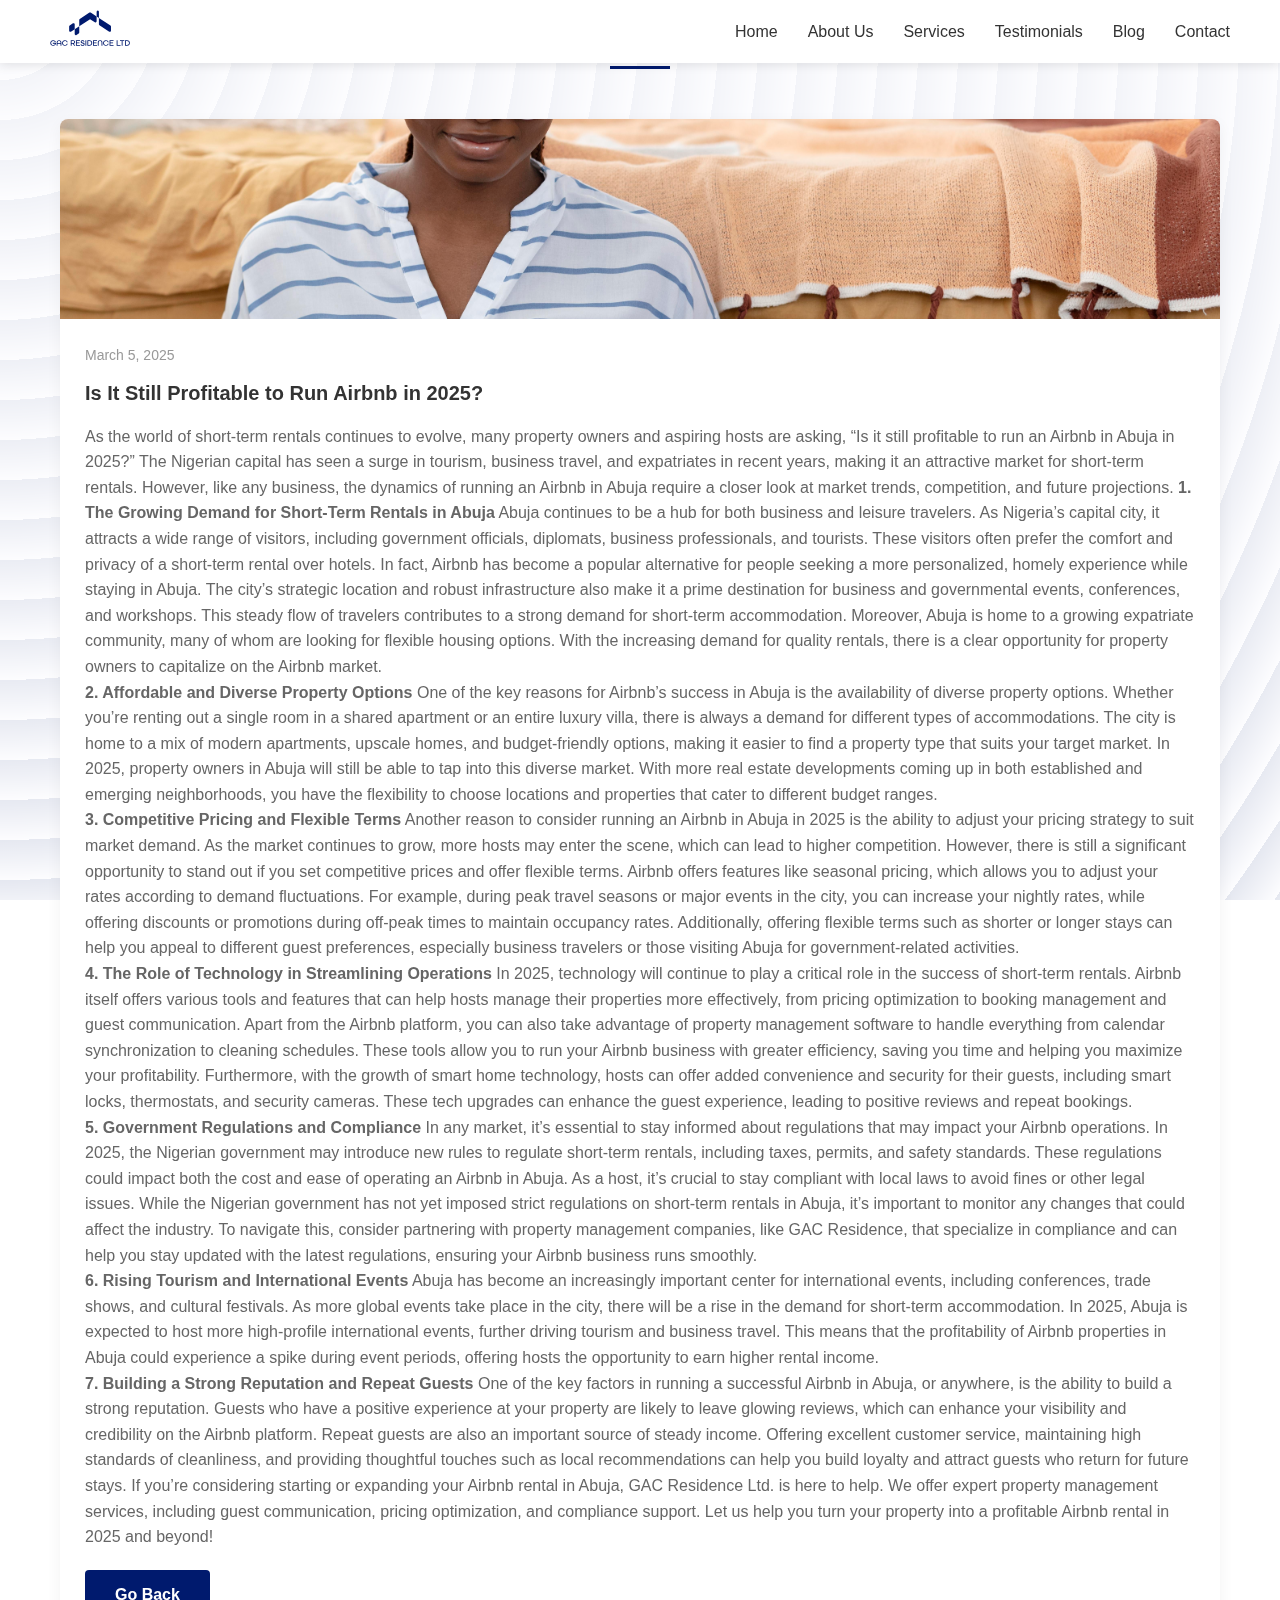
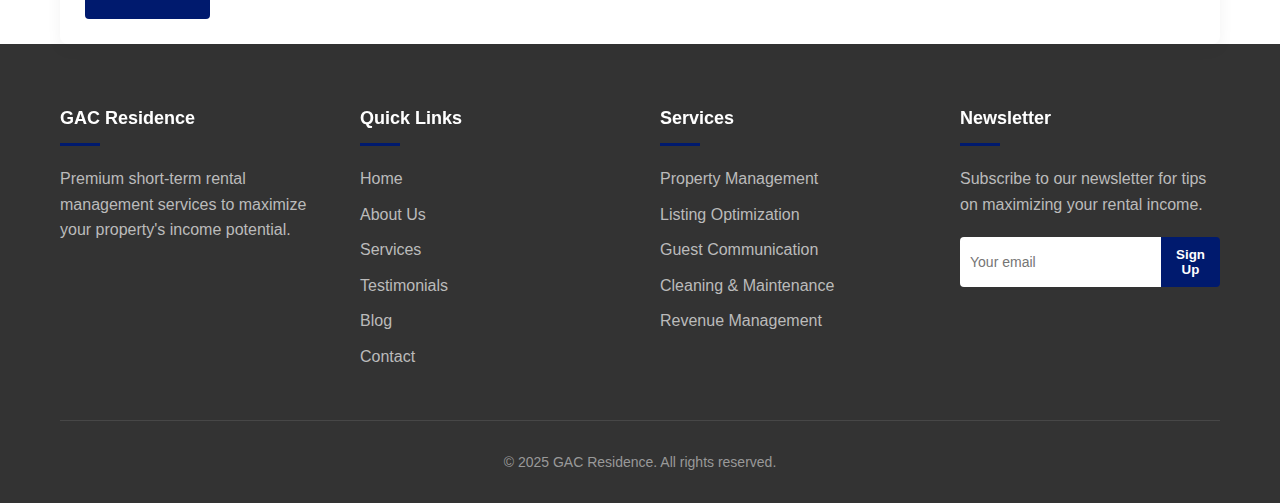
<file: pages/blog-2.html>
<!DOCTYPE html>
<html lang="en">
<head>
    <meta charset="UTF-8">
    <meta name="viewport" content="width=device-width, initial-scale=1.0">
    <title>GAC Residence</title>
    <link rel="stylesheet" href="../styles.css">
    <link rel="stylesheet" href="https://cdnjs.cloudflare.com/ajax/libs/font-awesome/6.0.0-beta3/css/all.min.css">
    <link rel="icon" type="image/x-icon" href="../imgs/favicon.ico">
</head>
<body>
    <div class='pattern'></div>
    <nav>
        <div class="nav-container">
            <div class="logo"><img src="../imgs/Gac-logo-main.svg" alt=""></div>
            <div class="hamburger" id="hamburger">
                <span></span>
                <span></span>
                <span></span>
            </div>
            <ul class="nav-links" id="navLinks">
                <li><a href="../index.html#home">Home</a></li>
                <li><a href="../index.html#about">About Us</a></li>
                <li><a href="../index.html#services">Services</a></li>
                <li><a href="../index.html#testimonials">Testimonials</a></li>
                <li><a href="../index.html#blog">Blog</a></li>
                <li><a href="../index.html#contact">Contact</a></li>
            </ul>
        </div>
    </nav>

    <section>
        <div class="container">
            <h2 class="section-title">Latest from Our Blog</h2>
            <div class="blog-grid">
                <div class="blog-card">
                    <div class="blog-img" style="background-image: url('../imgs/Blog-2.jpg')"></div>
                    <div class="blog-content">
                        <div class="blog-date">March 5, 2025</div>
                        <h3>Is It Still Profitable to Run Airbnb in 2025?</h3>
                        <p> As the world of short-term rentals continues to evolve, many property owners and aspiring hosts are asking, “Is it still profitable to run an Airbnb in Abuja in 2025?” The Nigerian capital has seen a surge in tourism, business travel, and expatriates in recent years, making it an attractive market for short-term rentals. However, like any business, the dynamics of running an Airbnb in Abuja require a closer look at market trends, competition, and future projections.
                            
                            <strong>1. The Growing Demand for Short-Term Rentals in Abuja</strong>
                            
                            Abuja continues to be a hub for both business and leisure travelers. As Nigeria’s capital city, it attracts a wide range of visitors, including government officials, diplomats, business professionals, and tourists. These visitors often prefer the comfort and privacy of a short-term rental over hotels. In fact, Airbnb has become a popular alternative for people seeking a more personalized, homely experience while staying in Abuja.
                            
                            The city’s strategic location and robust infrastructure also make it a prime destination for business and governmental events, conferences, and workshops. This steady flow of travelers contributes to a strong demand for short-term accommodation.
                            
                            Moreover, Abuja is home to a growing expatriate community, many of whom are looking for flexible housing options. With the increasing demand for quality rentals, there is a clear opportunity for property owners to capitalize on the Airbnb market. <br>
                            
                            <strong>2. Affordable and Diverse Property Options</strong>
                            
                            One of the key reasons for Airbnb’s success in Abuja is the availability of diverse property options. Whether you’re renting out a single room in a shared apartment or an entire luxury villa, there is always a demand for different types of accommodations. The city is home to a mix of modern apartments, upscale homes, and budget-friendly options, making it easier to find a property type that suits your target market.
                            
                            In 2025, property owners in Abuja will still be able to tap into this diverse market. With more real estate developments coming up in both established and emerging neighborhoods, you have the flexibility to choose locations and properties that cater to different budget ranges. <br>
                            
                            <strong>3. Competitive Pricing and Flexible Terms</strong>
                            
                            Another reason to consider running an Airbnb in Abuja in 2025 is the ability to adjust your pricing strategy to suit market demand. As the market continues to grow, more hosts may enter the scene, which can lead to higher competition. However, there is still a significant opportunity to stand out if you set competitive prices and offer flexible terms.
                            
                            Airbnb offers features like seasonal pricing, which allows you to adjust your rates according to demand fluctuations. For example, during peak travel seasons or major events in the city, you can increase your nightly rates, while offering discounts or promotions during off-peak times to maintain occupancy rates.
                            
                            Additionally, offering flexible terms such as shorter or longer stays can help you appeal to different guest preferences, especially business travelers or those visiting Abuja for government-related activities. <br>
                            
                            <strong>4. The Role of Technology in Streamlining Operations</strong>
                            
                            In 2025, technology will continue to play a critical role in the success of short-term rentals. Airbnb itself offers various tools and features that can help hosts manage their properties more effectively, from pricing optimization to booking management and guest communication.
                            
                            Apart from the Airbnb platform, you can also take advantage of property management software to handle everything from calendar synchronization to cleaning schedules. These tools allow you to run your Airbnb business with greater efficiency, saving you time and helping you maximize your profitability.
                            
                            Furthermore, with the growth of smart home technology, hosts can offer added convenience and security for their guests, including smart locks, thermostats, and security cameras. These tech upgrades can enhance the guest experience, leading to positive reviews and repeat bookings. <br>
                            
                            <strong>5. Government Regulations and Compliance</strong>
                            
                            In any market, it’s essential to stay informed about regulations that may impact your Airbnb operations. In 2025, the Nigerian government may introduce new rules to regulate short-term rentals, including taxes, permits, and safety standards. These regulations could impact both the cost and ease of operating an Airbnb in Abuja.
                            
                            As a host, it’s crucial to stay compliant with local laws to avoid fines or other legal issues. While the Nigerian government has not yet imposed strict regulations on short-term rentals in Abuja, it’s important to monitor any changes that could affect the industry.
                            
                            To navigate this, consider partnering with property management companies, like GAC Residence, that specialize in compliance and can help you stay updated with the latest regulations, ensuring your Airbnb business runs smoothly. <br>
                            
                            <strong>6. Rising Tourism and International Events</strong>
                            
                            Abuja has become an increasingly important center for international events, including conferences, trade shows, and cultural festivals. As more global events take place in the city, there will be a rise in the demand for short-term accommodation.
                            
                            In 2025, Abuja is expected to host more high-profile international events, further driving tourism and business travel. This means that the profitability of Airbnb properties in Abuja could experience a spike during event periods, offering hosts the opportunity to earn higher rental income. <br>
                            
                            <strong>7. Building a Strong Reputation and Repeat Guests</strong>
                            
                            One of the key factors in running a successful Airbnb in Abuja, or anywhere, is the ability to build a strong reputation. Guests who have a positive experience at your property are likely to leave glowing reviews, which can enhance your visibility and credibility on the Airbnb platform.
                            
                            Repeat guests are also an important source of steady income. Offering excellent customer service, maintaining high standards of cleanliness, and providing thoughtful touches such as local recommendations can help you build loyalty and attract guests who return for future stays.
                            
                            If you’re considering starting or expanding your Airbnb rental in Abuja, GAC Residence Ltd. is here to help. We offer expert property management services, including guest communication, pricing optimization, and compliance support. Let us help you turn your property into a profitable Airbnb rental in 2025 and beyond!
                            </p>
                            <a href="../index.html#blog" class="btn">Go Back</a>
                    </div>
                </div>
    </section>

     <!-- Footer -->
     <footer>
        <div class="container">
            <div class="footer-container">
                <div class="footer-column">
                    <h3>GAC Residence</h3>
                    <p>Premium short-term rental management services to maximize your property's income potential.</p>
                </div>
                <div class="footer-column">
                    <h3>Quick Links</h3>
                    <ul>
                        <li><a href="../index.html#home">Home</a></li>
                <li><a href="../index.html#about">About Us</a></li>
                <li><a href="../index.html#services">Services</a></li>
                <li><a href="../index.html#testimonials">Testimonials</a></li>
                <li><a href="../index.html#blog">Blog</a></li>
                <li><a href="../index.html#contact">Contact</a></li>
                    </ul>
                </div>
                <div class="footer-column">
                    <h3>Services</h3>
                    <ul>
                        <li><a href="#">Property Management</a></li>
                        <li><a href="#">Listing Optimization</a></li>
                        <li><a href="#">Guest Communication</a></li>
                        <li><a href="#">Cleaning & Maintenance</a></li>
                        <li><a href="#">Revenue Management</a></li>
                    </ul>
                </div>
                <div class="footer-column">
                    <h3>Newsletter</h3>
                    <p>Subscribe to our newsletter for tips on maximizing your rental income.</p>
                    <form id="newsletterForm" action="https://formspree.io/f/myzenplz" method="POST">
                        <input type="email" placeholder="Your email" required>
                        <button type="submit" class="btn">Sign Up</button>
                    </form>
                </div>
            </div>
            <div class="footer-bottom">
                <p>&copy; 2025 GAC Residence. All rights reserved.</p>
            </div>
        </div>
    </footer>

    <script src="../script.js"></script>
</body>
</html>
</file>
<file: styles.css>
/* Global Styles */
* {
    margin: 0;
    padding: 0;
    box-sizing: border-box;
    font-family: 'Segoe UI', Tahoma, Geneva, Verdana, sans-serif;
}
/*html{
    scroll-behavior: smooth;
}*/

body {
    line-height: 1.6;
    color: #333;
    overflow-x: hidden;
}

.container {
    max-width: 1200px;
    margin: 0 auto;
    padding: 0 20px;
}

.btn {
    display: inline-block;
    background-color: #001A6E;
    color: white;
    padding: 12px 30px;
    border-radius: 4px;
    text-decoration: none;
    font-weight: 600;
    transition: all 0.3s;
    border: none;
    cursor: pointer;
}

.btn:hover {
    background-color: #001A6E;
    transform: translateY(-2px);
}

.section-title {
    text-align: center;
    font-size: 32px;
    margin-bottom: 50px;
    color: #333;
    position: relative;
}

.section-title::after {
    content: '';
    display: block;
    width: 60px;
    height: 3px;
    background-color: #001A6E;
    margin: 15px auto 0;
}

/* Navigation */
nav {
    background-color: white;
    box-shadow: 0 2px 10px rgba(0, 0, 0, 0.1);
    position: fixed;
    width: 100%;
    z-index: 100;
}

.nav-container {
    display: flex;
    justify-content: space-between;
    align-items: center;
    padding: 10px;
    max-width: 1200px;
    margin: 0 auto;
}

.logo {
    width: 5rem;
}

.nav-links {
    display: flex;
    list-style: none;
    transition: all 0.3s ease;
}

.nav-links li {
    margin-left: 30px;
}

.nav-links a {
    text-decoration: none;
    color: #333;
    font-weight: 500;
    transition: color 0.3s;
    position: relative;
}

.nav-links a:hover {
    color: #001A6E;
}

.nav-links a::after {
    content: '';
    position: absolute;
    width: 0;
    height: 2px;
    background: #001A6E;
    bottom: -5px;
    left: 0;
    transition: width 0.3s;
}

.nav-links a:hover::after {
    width: 100%;
}

.hamburger {
    display: none;
    cursor: pointer;
    flex-direction: column;
    justify-content: space-between;
    width: 30px;
    height: 21px;
}

.hamburger span {
    display: block;
    height: 3px;
    width: 100%;
    background-color: #333;
    border-radius: 3px;
    transition: all 0.3s;
}

/* Hero Section */
.hero {
    background-image: url('imgs/hero-img.jpg');
    background-size: cover;
    background-position: center;
    height: 90vh;
    display: flex;
    align-items: center;
    color: white;
    position: relative;
    padding-top: 60px;
}

.hero::after {
    content: '';
    position: absolute;
    top: 0;
    left: 0;
    width: 100%;
    height: 100%;
    background: rgba(0, 0, 0, 0.4);
}

.hero-content {
    position: relative;
    z-index: 1;
    max-width: 650px;
    padding: 0 20px;
    animation: fadeIn 1s ease-out;
}

.hero h1 {
    font-size: 48px;
    font-weight: 700;
    margin-bottom: 20px;
    line-height: 1.2;
}

.hero p {
    font-size: 20px;
    margin-bottom: 30px;
}

/* Features Section */
.features {
    padding: 80px 0;
}

.features-grid {
    display: grid;
    grid-template-columns: repeat(auto-fit, minmax(250px, 1fr));
    gap: 30px;
}

.feature-card {
    text-align: center;
    padding: 30px;
    border-radius: 8px;
    box-shadow: 0 5px 15px rgba(0, 0, 0, 0.05);
    transition: all 0.3s;
    background: white;
}

.feature-card:hover {
    transform: translateY(-10px);
    box-shadow: 0 15px 30px rgba(0, 0, 0, 0.1);
}

.feature-icon {
    font-size: 48px;
    color: #001A6E;
    margin-bottom: 20px;
}

.feature-card h3 {
    margin-bottom: 15px;
    font-size: 20px;
}

/* Why Choose Us */
.why-us {
    padding: 80px 0;
    background-color: #f8f9fa;
}

.why-us-content {
    display: flex;
    align-items: center;
    gap: 50px;
}

.why-us-text {
    flex: 1;
}

.why-us-text h2 {
    font-size: 36px;
    margin-bottom: 25px;
    color: #333;
}

.why-us-text p {
    margin-bottom: 20px;
    font-size: 16px;
    color: #666;
}

.why-us-image {
    flex: 1;
    border-radius: 10px;
    overflow: hidden;
    box-shadow: 0 10px 30px rgba(0, 0, 0, 0.1);
    transition: transform 0.3s;
}

.why-us-image:hover {
    transform: scale(1.02);
}

.why-us-image img {
    width: 100%;
    height: auto;
    display: block;
}

/* Services Section */
.services {
    padding: 80px 0;
}

.services-grid {
    display: grid;
    grid-template-columns: repeat(auto-fit, minmax(300px, 1fr));
    gap: 30px;
}

.service-card {
    border-radius: 8px;
    overflow: hidden;
    box-shadow: 0 5px 15px rgba(0, 0, 0, 0.05);
    transition: all 0.3s;
    background: white;
}

.service-card:hover {
    transform: translateY(-10px);
    box-shadow: 0 15px 30px rgba(0, 0, 0, 0.1);
}

.service-img {
    height: 200px;
    background-position: center;
    background-size: cover;
}

.service-content {
    padding: 25px;
}

.service-content h3 {
    font-size: 20px;
    margin-bottom: 15px;
    color: #333;
}

.service-content p {
    color: #666;
    margin-bottom: 20px;
}

/* Testimonials */
.testimonials {
    padding: 80px 0;
    background-color: #f8f9fa;
}

.testimonial-grid {
    display: grid;
    grid-template-columns: repeat(auto-fit, minmax(300px, 1fr));
    gap: 30px;
}

.testimonial-card {
    background-color: white;
    padding: 30px;
    border-radius: 8px;
    box-shadow: 0 5px 15px rgba(0, 0, 0, 0.05);
    transition: all 0.3s;
}

.testimonial-card:hover {
    transform: translateY(-5px);
    box-shadow: 0 10px 25px rgba(0, 0, 0, 0.1);
}

.testimonial-text {
    font-style: italic;
    color: #666;
    margin-bottom: 20px;
    position: relative;
}

.testimonial-text::before {
    content: '"';
    font-size: 60px;
    color: #001A6E;
    opacity: 0.2;
    position: absolute;
    top: -20px;
    left: -10px;
}

.testimonial-author {
    display: flex;
    align-items: center;
}

.author-avatar {
    width: 50px;
    height: 50px;
    border-radius: 50%;
    margin-right: 15px;
    background-position: center;
    background-size: cover;
}

.author-name {
    font-weight: 600;
    color: #333;
}

.author-title {
    color: #999;
    font-size: 14px;
}

/* Blog Section */
.blog {
    padding: 80px 0;
}

.blog-grid {
    display: grid;
    grid-template-columns: repeat(auto-fit, minmax(300px, 1fr));
    gap: 30px;
}

.blog-card {
    border-radius: 8px;
    overflow: hidden;
    box-shadow: 0 5px 15px rgba(0, 0, 0, 0.05);
    transition: all 0.3s;
    background: white;
}

.blog-card:hover {
    transform: translateY(-10px);
    box-shadow: 0 15px 30px rgba(0, 0, 0, 0.1);
}

.blog-img {
    height: 200px;
    background-position: center;
    background-size: cover;
}

.blog-content {
    padding: 25px;
}

.blog-date {
    color: #999;
    font-size: 14px;
    margin-bottom: 10px;
}

.blog-content h3 {
    font-size: 20px;
    margin-bottom: 15px;
    color: #333;
}

.blog-content p {
    color: #666;
    margin-bottom: 20px;
}

/* Contact Section */
.contact {
    padding: 80px 0;
    background-color: #f8f9fa;
}

.contact-container {
    display: flex;
    gap: 50px;
}

.contact-form {
    flex: 1;
    background-color: white;
    padding: 40px;
    border-radius: 8px;
    box-shadow: 0 5px 15px rgba(0, 0, 0, 0.05);
}

.contact-form h3 {
    font-size: 24px;
    margin-bottom: 25px;
    color: #333;
}

.form-group {
    margin-bottom: 25px;
}

.form-group label {
    display: block;
    margin-bottom: 8px;
    font-weight: 500;
    color: #333;
}

.form-group input,
.form-group textarea {
    width: 100%;
    padding: 12px;
    border: 1px solid #ddd;
    border-radius: 4px;
    font-size: 16px;
    transition: border 0.3s;
}

.form-group input:focus,
.form-group textarea:focus {
    border-color: #001A6E;
    outline: none;
}

.form-group textarea {
    min-height: 150px;
    resize: vertical;
}

.form-status {
    margin-top: 20px;
    padding: 10px;
    border-radius: 4px;
    display: none;
}

.form-status.success {
    display: block;
    background-color: #d4edda;
    color: #155724;
}

.form-status.error {
    display: block;
    background-color: #f8d7da;
    color: #721c24;
}

.contact-info {
    flex: 1;
}

.contact-info h3 {
    font-size: 24px;
    margin-bottom: 25px;
    color: #333;
}

.contact-details {
    margin-bottom: 30px;
}

.contact-item {
    display: flex;
    margin-bottom: 15px;
    align-items: center;
}

.contact-icon {
    width: 40px;
    font-size: 20px;
    color: #001A6E;
}

.contact-text {
    color: #666;
}

.social-icons {
    display: flex;
    gap: 15px;
}

.social-icons a {
    display: flex;
    align-items: center;
    justify-content: center;
    width: 40px;
    height: 40px;
    background-color: #001A6E;
    color: white;
    border-radius: 50%;
    transition: all 0.3s;
}

.social-icons a:hover {
    background-color: #001A6E;
    transform: translateY(-3px);
}

/* Footer */
footer {
    background-color: #333;
    color: #fff;
    padding: 60px 0 30px;
}

.footer-container {
    display: grid;
    grid-template-columns: repeat(auto-fit, minmax(200px, 1fr));
    gap: 40px;
    margin-bottom: 40px;
}

.footer-column h3 {
    color: #fff;
    font-size: 18px;
    margin-bottom: 20px;
    position: relative;
}

.footer-column h3::after {
    content: '';
    display: block;
    width: 40px;
    height: 3px;
    background-color: #001A6E;
    margin-top: 10px;
}

.footer-column ul {
    list-style: none;
}

.footer-column ul li {
    margin-bottom: 10px;
}

.footer-column ul li a {
    color: #bbb;
    text-decoration: none;
    transition: color 0.3s;
}

.footer-column ul li a:hover {
    color: #001A6E;
}

.footer-column p {
    color: #bbb;
    margin-bottom: 20px;
}

.footer-column form {
    display: flex;
}

.footer-column input[type="email"] {
    flex: 1;
    padding: 10px;
    border: none;
    border-radius: 4px 0 0 4px;
    font-size: 14px;
}

.footer-column button {
    background: #001A6E;
    color: white;
    border: none;
    padding: 10px 15px;
    border-radius: 0 4px 4px 0;
    cursor: pointer;
    transition: background 0.3s;
}

.footer-column button:hover {
    background: #001A6E;
}

.footer-bottom {
    text-align: center;
    padding-top: 30px;
    border-top: 1px solid rgba(255, 255, 255, 0.1);
    color: #999;
    font-size: 14px;
}

/* Animations */
@keyframes fadeIn {
    from {
        opacity: 0;
        transform: translateY(20px);
    }
    to {
        opacity: 1;
        transform: translateY(0);
    }
}

/* Responsive Styles */
@media (max-width: 992px) {
    .why-us-content {
        flex-direction: column;
    }
    
    .contact-container {
        flex-direction: column;
    }
    
    .hero h1 {
        font-size: 42px;
    }
    
    .hero p {
        font-size: 18px;
    }
}

@media (max-width: 768px) {
    .hamburger {
        display: flex;
    }
    
    .nav-links {
        position: absolute;
        top: 80px;
        left: 0;
        width: 100%;
        background-color: white;
        flex-direction: column;
        align-items: center;
        padding: 20px 0;
        box-shadow: 0 5px 10px rgba(0, 0, 0, 0.1);
        transform: translateY(-150%);
    }
    
    .nav-links.active {
        transform: translateY(0);
    }
    
    .nav-links li {
        margin: 15px 0;
    }
    
    .hero h1 {
        font-size: 36px;
    }
    
    .hero p {
        font-size: 16px;
    }
    
    .section-title {
        font-size: 28px;
    }
    
    .why-us-text h2 {
        font-size: 30px;
    }
}

@media (max-width: 576px) {
    .hero {
        height: 80vh;
    }
    
    .hero h1 {
        font-size: 30px;
    }
    
    .btn {
        padding: 10px 20px;
    }
    
    .feature-card, .service-card, .testimonial-card, .blog-card {
        padding: 20px;
    }
    
    .contact-form {
        padding: 30px 20px;
    }
}

.pattern {
    position: fixed;
    width: 100vw;
    height: 100vh;
    background-color: #e5e5f7;
    opacity: 0.1;
    background-image:  repeating-radial-gradient( circle at 0 0, transparent 0, #e5e5f7 40px ), repeating-linear-gradient( #001A6E55, #001A6E );
}
</file>
